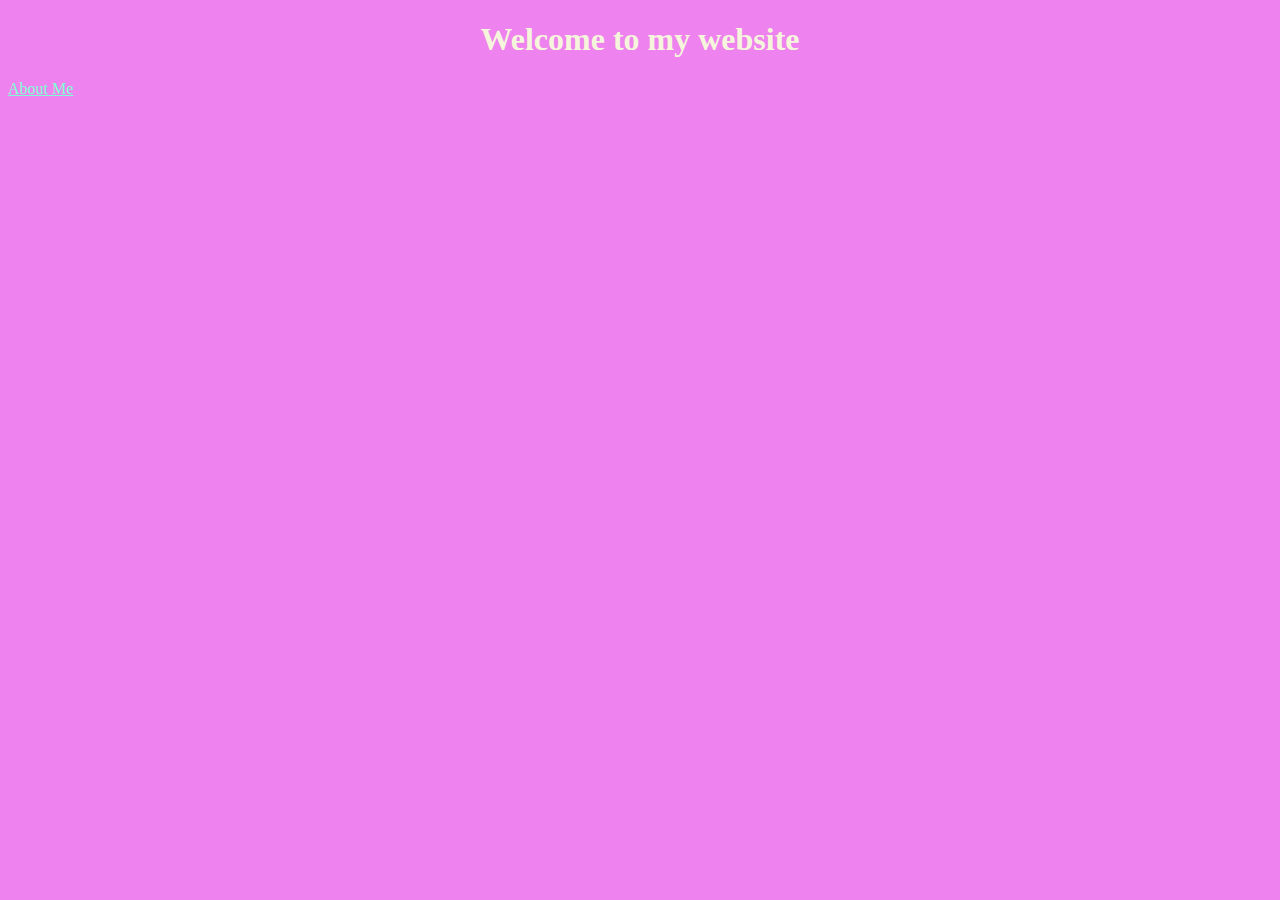
<file: index.html>
<!DOCTYPE html>
<html lang="en">
  <head>
    <meta charset="UTF-8" />
    <meta name="viewport" content="width=device-width, initial-scale=1.0" />
    <title>Homepage</title>
    <link rel="stylesheet" href="/css/styles.css" />
  </head>
  <body>
    <h1>Welcome to my website</h1>
    <a href="/about.html">About Me</a>
  </body>
</html>
</file>
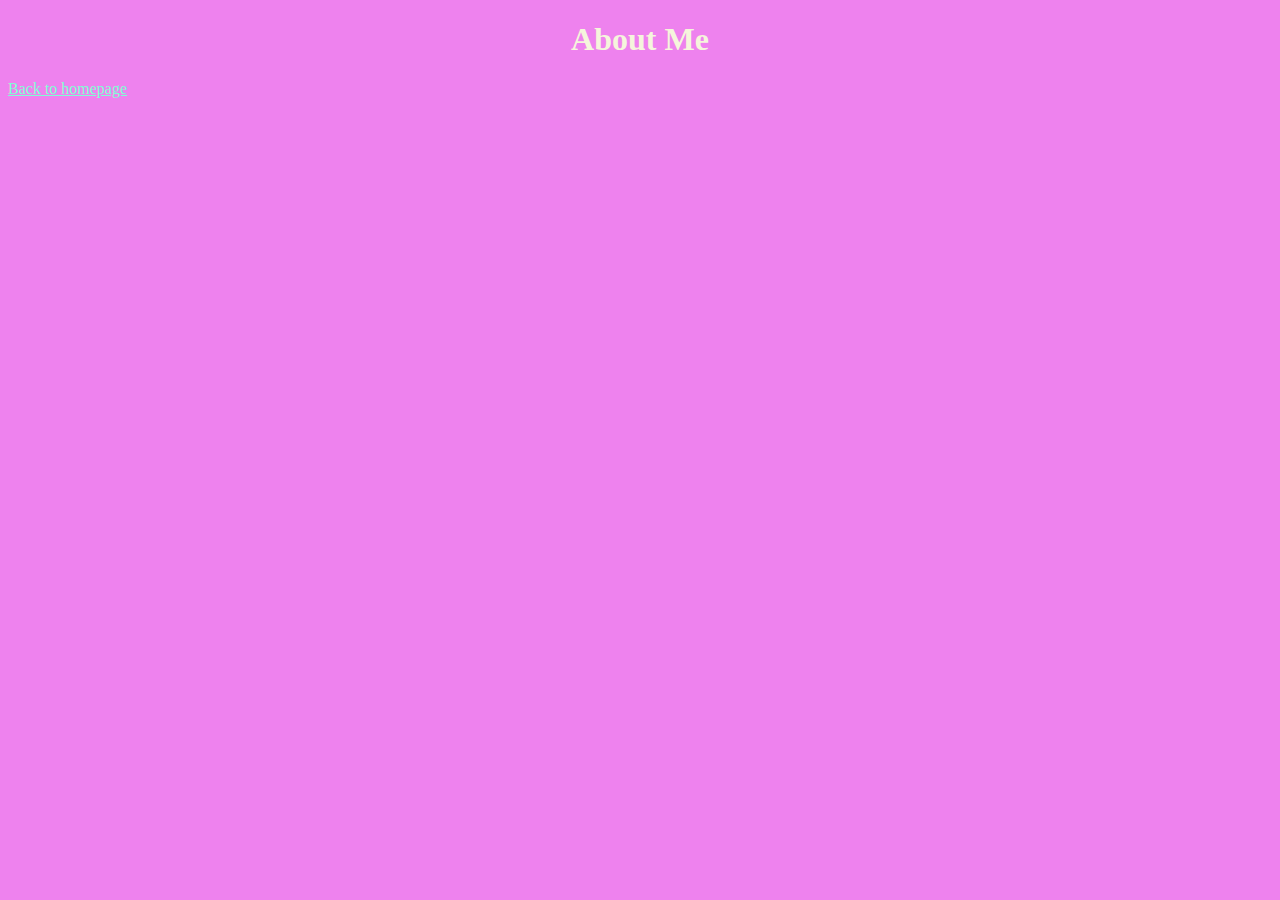
<file: about.html>
<!DOCTYPE html>
<html lang="en">
  <head>
    <meta charset="UTF-8" />
    <meta name="viewport" content="width=device-width, initial-scale=1.0" />
    <title>Document</title>
    <link rel="stylesheet" href="/css/styles.css" />
  </head>
  <body>
    <h1>About Me</h1>
    <a href="/">Back to homepage</a>
  </body>
</html>
</file>
<file: css/styles.css>
body {
  background: violet;
}

h1 {
  text-align: center;
  color: beige;
}

a {
  color: aquamarine;
  text-align: center;
}
</file>
